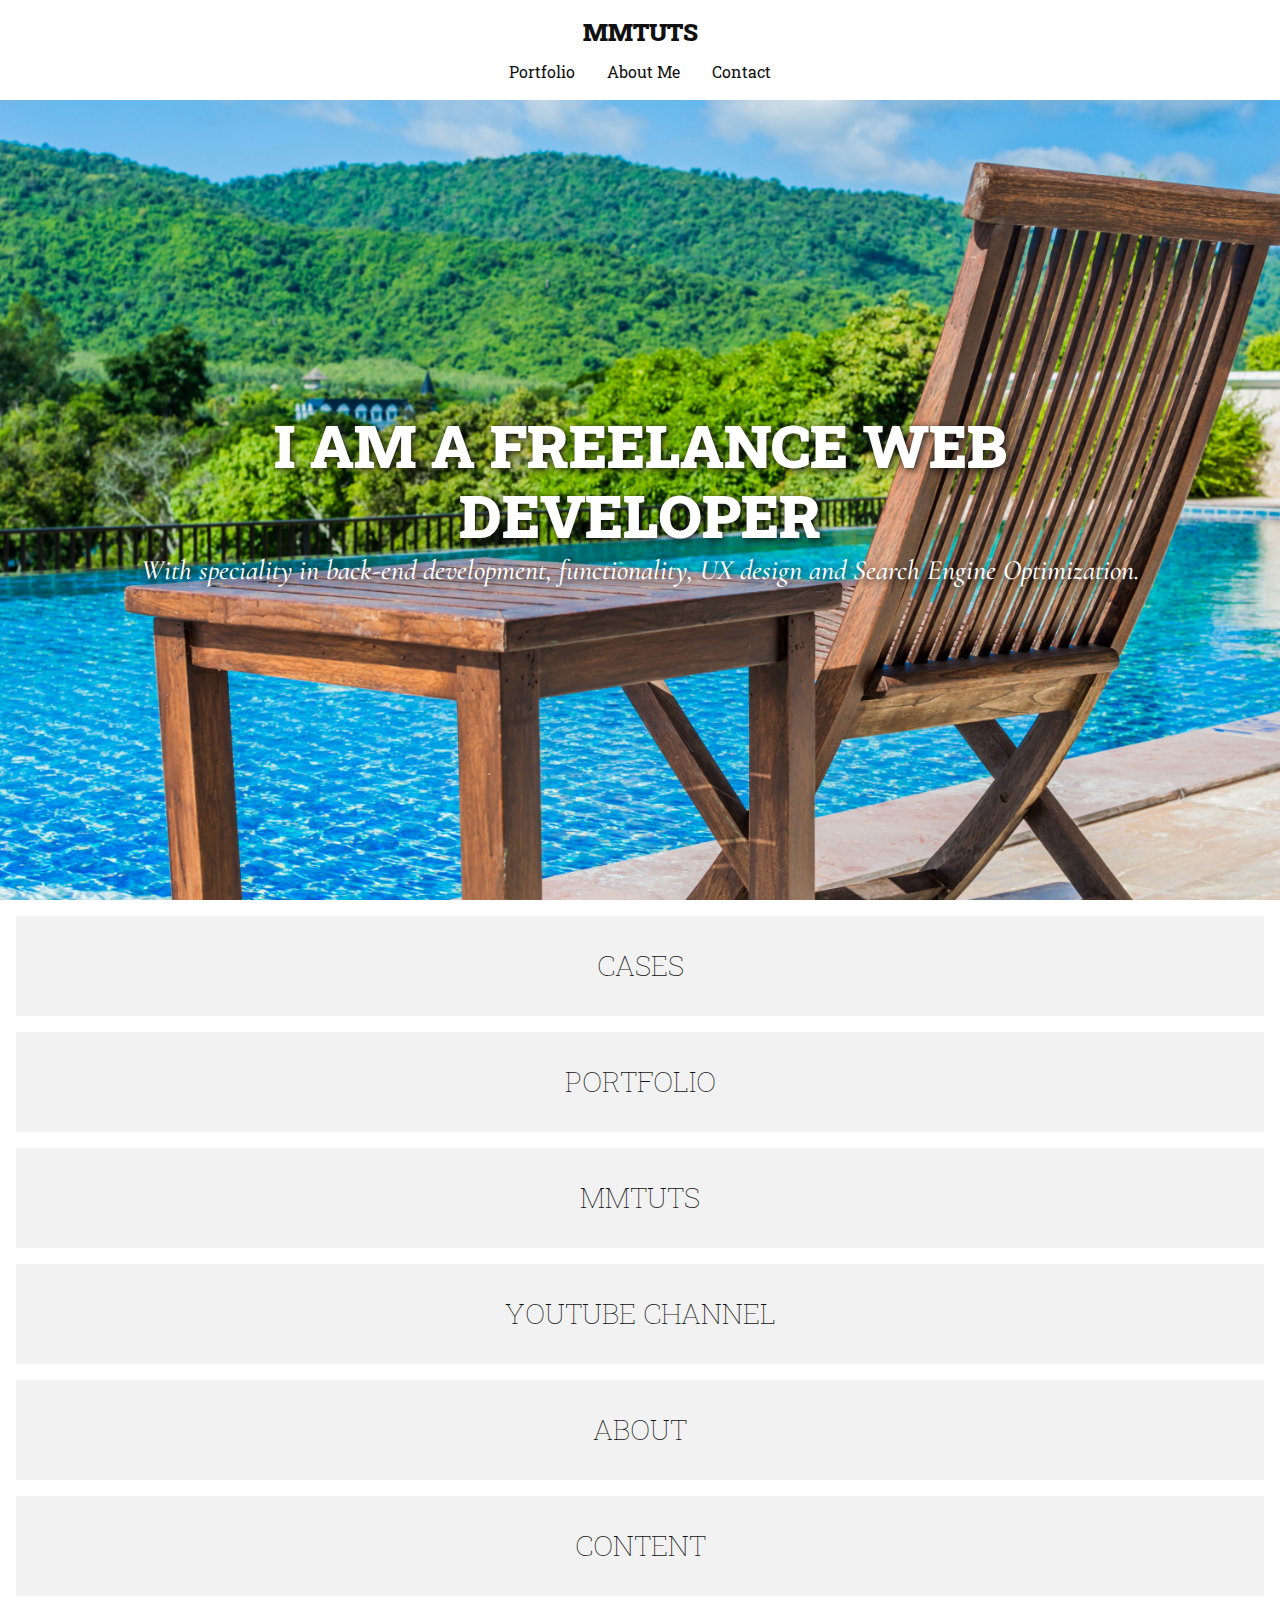
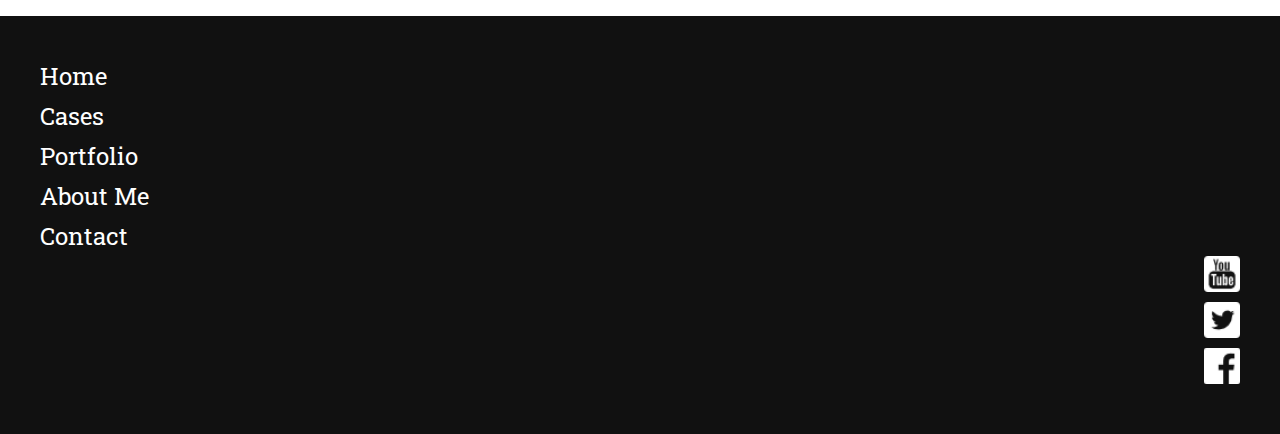
<file: index.html>
<html>
<head>
	<meta charset="utf-8">
	<title>My Portfolio</title>
	<meta name="viewport" content="width=divice-width, initial-scale=1.0">
	<link rel="stylesheet" type="text/css" href="style.css">
	<link href="https://fonts.googleapis.com/css?family=Cormorant+Garamond" rel="stylesheet">
	<link href="https://fonts.googleapis.com/css?family=Roboto+Slab" rel="stylesheet">
</head>
<body>
	<header>
		<a href="index.html" class="header-brands">mmtuts</a>
		<nav>
			<ul>
				<li><a href="portfolio.html">Portfolio</a></li>
				<li><a href="about.html">About Me</a></li>
				<li><a href="contact.html">Contact</a></li>
			</ul>
			<a href="cases.html" class="header-cases">Cases</a>
		</nav>
	</header>
	<main>
		<section class="index-banner">
			<div class="vertical-center">
			<h2>I AM A FREELANCE WEB<br>DEVELOPER</h2>
			<h1>With speciality in back-end development, functionality, UX design and Search Engine Optimization.</h1>
			</div>
		</section>	
		<section class="index-links">
			<a href="cases.html">
				<div class="index-boxlink-square">
				<h3>Cases</h3>
				</div>
			</a>

			<a href="portfolio.html">
				<div class="index-boxlink-rectangle">
				<h3>Portfolio</h3>
			</div>
			</a>

			<a href="index.html">
			<div class="index-boxlink-square">
				<h3>mmtuts</h3>
			</div>
			</a>

			<a href="#">
			<div class="index-boxlink-rectangle">
				<h3>Youtube Channel</h3>
			</div>
			</a>

			<a href="#">
			<div class="index-boxlink-square">
				<h3>About</h3>
			</div>
			</a>

			<a href="#">
			<div class="index-boxlink-square">
				<h3>Content</h3>
			</div>
			</a>
		</section>
	</main>
<footer>
		
		<ul class="footer-links-main">
			<li><a href="">Home</a></li>
			<li><a href="">Cases</a></li>
			<li><a href="">Portfolio</a></li>
			<li><a href="">About Me</a></li>
			<li><a href="">Contact</a></li>
		</ul>

		<ul class="footer-links-cases">
			<li>Latest cases</li>
			<li><a href="">EXCELLENT - WEB DEVELOPMENT, SEO</a></li>
			<li><a href="">MMTUTS - YOUTUBE CHANNEL</a></li>
			<li><a href="">WELTEC - VIDEO PRODUCTION</a></li>
		</ul>

		<div class="footer-sm">
			<a href="https://www.youtube.com/channel/UCzyuZJ8zZ-Lhfnz41DG5qLw">
				<img src="img/youtube-logo.png" alt"youtube logo">
			</a>
			<a href="https://twitter.com/usemmtuts">
				<img src="img/twitter-logo.png" alt"twitter logo">
			</a>
			<a href="https://www.facebook.com/usemmtuts/">
				<img src="img/facebook-logo.png" alt"facebook logo">
			</a>
		</div>

	</footer>	
</body>
</html>
</file>
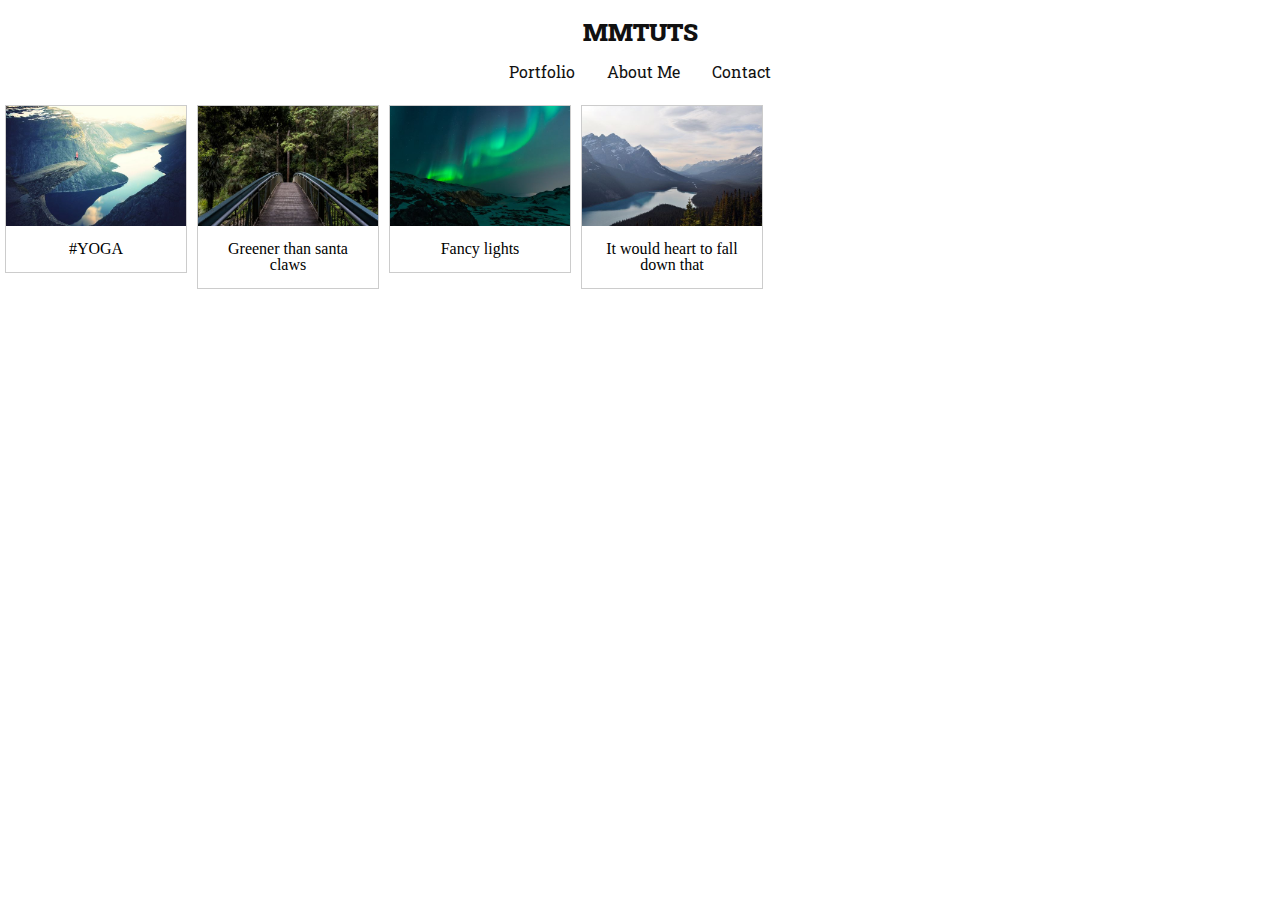
<file: portfolio.html>
<html>


<head>
	<meta charset="utf-8">
	<title>PORTFOLIO</title>
	<meta name="viewport" content="width=divice-width, initial-scale=1.0">
	<link rel="stylesheet" type="text/css" href="style.css">
	<link href="https://fonts.googleapis.com/css?family=Cormorant+Garamond" rel="stylesheet">
	<link href="https://fonts.googleapis.com/css?family=Roboto+Slab" rel="stylesheet">
</head>
<body>
	<header>
		<a href="index.html" class="header-brands">mmtuts</a>
		<nav>
			<ul>
				<li><a href="portfolio.html">Portfolio</a></li>
				<li><a href="about.html">About Me</a></li>
				<li><a href="contact.html">Contact</a></li>
			</ul>
			<a href="cases.html" class="header-cases">Cases</a>
		</nav>
	</header>
<body>


<div class="gallery">
  <a target="_blank" href="img/img_fjords.jpg">
    <img src="img/img_fjords.jpg" alt="Fjords" width="300" height="200">
  </a>
  <div class="desc">#YOGA</div>
</div>

<div class="gallery">
  <a target="_blank" href="img/img_forest.jpg">
    <img src="img/img_forest.jpg" alt="Forest" width="300" height="200">
  </a>
  <div class="desc">Greener than santa claws</div>
</div>

<div class="gallery">
  <a target="_blank" href="img/img_lights.jpg">
    <img src="img/img_lights.jpg" alt="Northern Lights" width="300" height="200">
  </a>
  <div class="desc">Fancy lights</div>
</div>

<div class="gallery">
  <a target="_blank" href="img/img_mountains.jpg">
    <img src="img/img_mountains.jpg" alt="Mountains" width="300" height="200">
  </a>
  <div class="desc">It would heart to fall down that</div>
</div>

</body>

</html>
</file>
<file: style.css>
html, body, div, span, object, iframe,
h1, h2, h3, h4, h5, h6, p, blockquote, pre,
abbr, address, cite, code,
del, dfn, em, img, ins, kbd, q, samp,
small, strong, sub, sup, var,
b, i,
dl, dt, dd, ol, ul, li,
fieldset, form, label, legend,
table, caption, tbody, tfoot, thead, tr, th, td,
article, aside, canvas, details, figcaption, figure, 
footer, header, hgroup, menu, nav, section, summary,
time, mark, audio, video {
 margin:0;
 padding:0;
 border:0;
 outline:0;
 font-size:100%;
 vertical-align:baseline;
 background:transparent;
}
body {
 line-height:1;
}
article,aside,details,figcaption,figure,
footer,header,hgroup,menu,nav,section { 
 display:block;
}
nav ul {
 list-style:none;
}
blockquote, q {
 quotes:none;
}
blockquote:before, blockquote:after,
q:before, q:after {
 content:'';
 content:none;
}
a {
 margin:0;
 padding:0;
 font-size:100%;
 vertical-align:baseline;
 background:transparent;
}
/* change colours to suit your needs */
ins {
 background-color:#ff9;
 color:#000;
 text-decoration:none;
}
/* change colours to suit your needs */
mark {
 background-color:#ff9;
 color:#000; 
 font-style:italic;
 font-weight:bold;
}
del {
 text-decoration: line-through;
}
abbr[title], dfn[title] {
 border-bottom:1px dotted;
 cursor:help;
}
table {
 border-collapse:collapse;
 border-spacing:0;
}
/* change border colour to suit your needs */
hr {
 display:block;
 height:1px;
 border:0; 
 border-top:1px solid #cccccc;
 margin:1em 0;
 padding:0;
}
input, select {
 vertical-align:middle;
}


/*my code*/

* {
	text-decoration: none;
}

header {
	background-color: #fff;
	width: 100%;
	height: 100px;
}

header .header-brands {
	font-family: Roboto Slab;
	font-size: 24px;
	font-weight: 900;
	color: #111;
	text-transform: uppercase;
	display: block;
	margin: 0 auto;
	text-align: center;
	padding: 20px 0px;
}


header nav ul {
	margin: 0 auto;
	display: block;
	width: fit-content;
}

header nav ul li{
	display: inline-block;
	float: left;
	list-style: none;
	padding: 0px 16px;
}


header nav ul li a{
	font-family: Roboto Slab;
	font-size: 16px;
	color: #111;
}

header .header-cases {
	display: none;
}

@meda only screen and (min-width: 1000px) {
		header .header-brands {
		margin: 0;
		text-align: left;
		padding: 20px 20px 20px 0px;
		border-right: 3px solid #111;
	}
}


/*index*/


.index-banner {
	width: 100%;
	height: calc(100vh - 100px);
	background-image: url('img/banner.jpg');
	background-repeat: no-repeat;
	background-position: center;
	background-size: cover;
	display: table;
}

.vertical-center {
	display: table-cell;
	vertical-align: middle;
}

.index-banner h2{
	font-family: Roboto Slab;
	font-size: 60px;
	color: #fff;
	text-align: center;
	font-weight: 900;
	text-shadow: 2px 2px 8px #111;
	line-height: 70px;
}

.index-banner h1{
	font-family: Cormorant Garamond;
	font-size: 28px;
	font-style: italic;
	line-height: 40px;
	color: #fff;
	text-align: center;
	font-weight: 500;
	text-shadow: 2px 2px 8px #111;
}




.index-links div {
	margin: 16px 16px 0;
	width: calc(100% - 32px);
	height: 100px;
	background-color: #f2f2f2;
} 

.index-links div h3 {
	font-family: Roboto Slab;
	font-size: 28px;
	line-height: 40px;
	color: #111;
	text-align: center;
	font-weight: 100;
	text-transform: uppercase;
	line-height: 100px;
}



footer {
	width: calc(100% - 80px);
	padding: 40px 40px;
	background-color: #111;
	margin-top: 20px;
	overflow: hidden;
}

footer ul li {
	display: block;
	list-style: none;
}

footer ul li a {
	font-family: Roboto Slab;
	font-size: 24px;
	color: #fff;
	line-height: 40px;
}

.footer-links-cases {
	display: none;
}


.footer-sm {
	width: 36px;
	float: right;
}

.footer-sm img {
	width: 100%;
	margin-bottom: 10px;
	float: right;
}





/*portfolio*/


div.gallery {
    margin: 5px;
    border: 1px solid #ccc;
    float: left;
    width: 180px;
}

div.gallery:hover {
    border: 1px solid #777;
}

div.gallery img {
    width: 100%;
    height: auto;
  
}

div.desc {
    padding: 15px;
    text-align: center;
}
</file>
